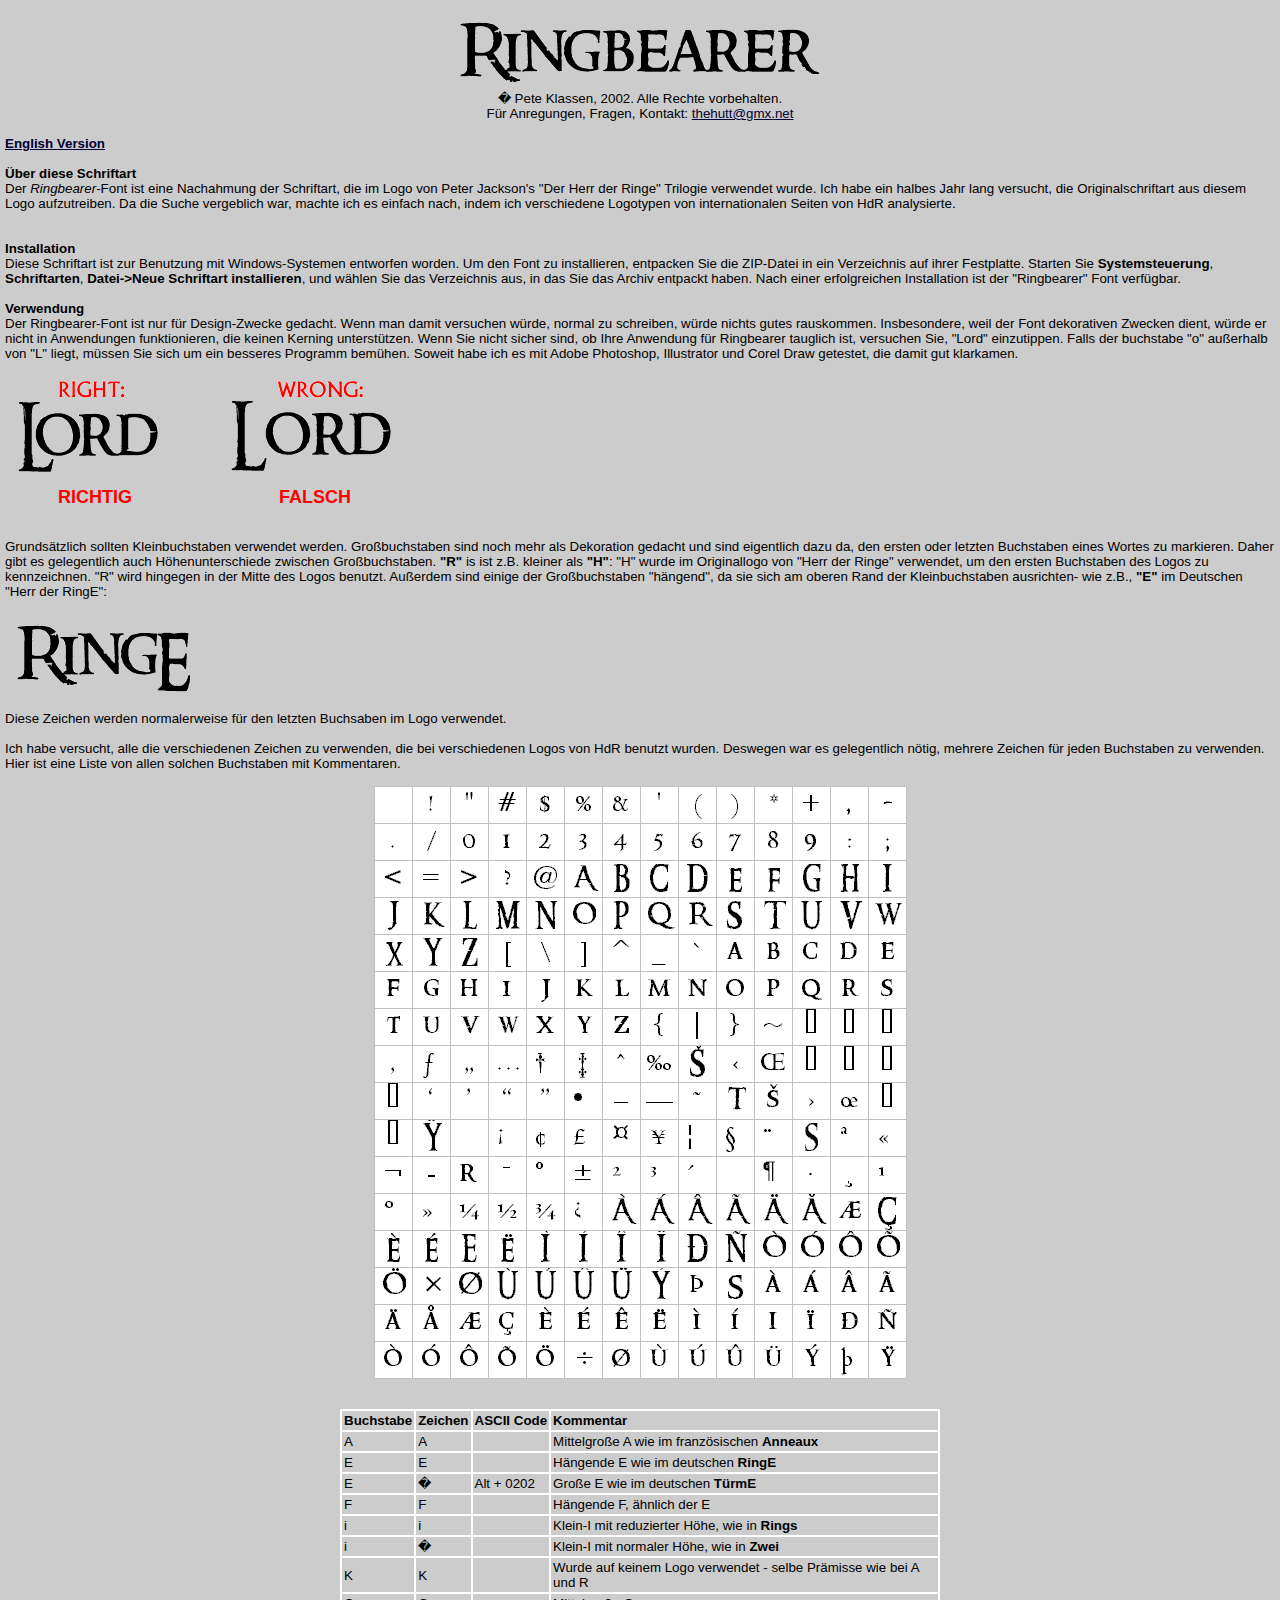
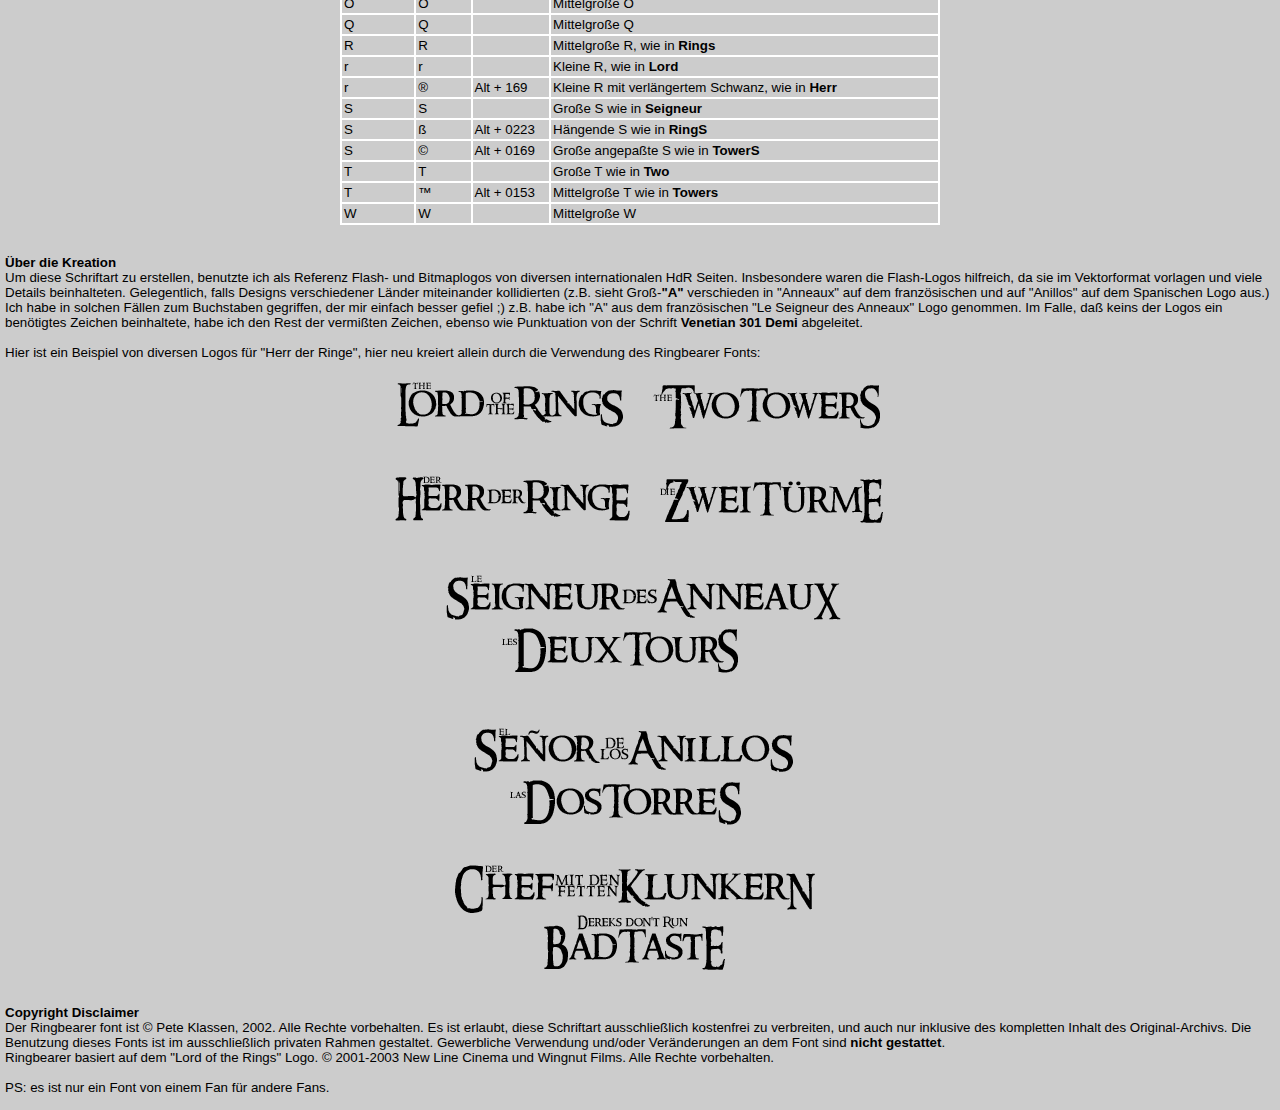
<file: src/main/resources/static/Fonts/liesmich.html>
<html>
<head>
    <style type="text/css">
        <!--
        blabla {
        }

        td {
            font-size: 10pt;
            border-width: 1pt;
            border-style: solid;
            border-color: #FFFFFF;
        }

        .loprof {
            font-size: 10pt;
            border-width: 0pt;
        }

        -->
    </style>

</head>

<body bgcolor="#CCCCCC" text="#000000" alink="#000032" vlink="#000032" link="#000032" topmargin=0 leftmargin=5
      marginwidth=5 marginheight=0 style="font-family:Verdana,Arial,Helvetica; font-size: 10pt;">
<br>
<center><img src="./ringbearer.gif" alt="Ringbearer" border="0"><br>
    � Pete Klassen, 2002. Alle Rechte vorbehalten.<br>
    F&uuml;r Anregungen, Fragen, Kontakt: <a href="mailto:thehutt@gmx.net">thehutt@gmx.net</a>
</center>
<br>

<b><a href="readme.html">English Version</a></b><br>&nbsp;<br>


<b>&Uuml;ber diese Schriftart</b><br>
Der <i>Ringbearer</i>-Font ist eine Nachahmung der Schriftart, die im Logo von Peter Jackson's "Der Herr der Ringe"
Trilogie verwendet wurde. Ich habe ein halbes Jahr lang versucht, die Originalschriftart aus diesem Logo aufzutreiben.
Da die Suche vergeblich war, machte ich es einfach nach, indem ich verschiedene Logotypen von internationalen Seiten von
HdR analysierte.<br>
<br>&nbsp;<br>
<b>Installation</b><br>
Diese Schriftart ist zur Benutzung mit Windows-Systemen entworfen worden. Um den Font zu installieren, entpacken Sie die
ZIP-Datei in ein Verzeichnis auf ihrer Festplatte. Starten Sie <b>Systemsteuerung</b>, <b>Schriftarten</b>, <b>Datei->Neue
    Schriftart installieren</b>, und w&auml;hlen Sie das Verzeichnis aus, in das Sie das Archiv entpackt haben. Nach
einer erfolgreichen Installation ist der "Ringbearer" Font verf&uuml;gbar.

<br>&nbsp;<br>
<b>Verwendung</b><br>
Der Ringbearer-Font ist nur f&uuml;r Design-Zwecke gedacht. Wenn man damit versuchen w&uuml;rde, normal zu schreiben, w&uuml;rde
nichts gutes rauskommen. Insbesondere, weil der Font dekorativen Zwecken dient, w&uuml;rde er nicht in Anwendungen
funktionieren, die keinen Kerning unterst&uuml;tzen. Wenn Sie nicht sicher sind, ob Ihre Anwendung f&uuml;r Ringbearer
tauglich ist, versuchen Sie, "Lord" einzutippen. Falls der buchstabe "o" au&szlig;erhalb von "L" liegt, m&uuml;ssen Sie
sich um ein besseres Programm bem&uuml;hen. Soweit habe ich es mit Adobe Photoshop, Illustrator und Corel Draw getestet,
die damit gut klarkamen.<br>&nbsp;<br>
<img src="./example1.gif" alt="" border=0><br>
<table width=400 border=0 cellpaddin=0 cellspacing=0>
    <tr>
        <td width=200 class="loprof" align=center><font color="FF0000"
                                                        size=+1><b>RICHTIG&nbsp;&nbsp;&nbsp;&nbsp;</b></font></td>
        <td width=200 align=center class="loprof"><font color="FF0000"
                                                        size=+1><b>&nbsp;&nbsp;&nbsp;&nbsp;FALSCH</b></font></td>
    </tr>
</table>
<br>&nbsp;<br>

Grunds&auml;tzlich sollten Kleinbuchstaben verwendet werden. Gro&szlig;buchstaben sind noch mehr als Dekoration gedacht
und sind eigentlich dazu da, den ersten oder letzten Buchstaben eines Wortes zu markieren. Daher gibt es gelegentlich
auch H&ouml;henunterschiede zwischen Gro&szlig;buchstaben. <b>"R"</b> is ist z.B. kleiner als <b>"H"</b>: "H" wurde im
Originallogo von "Herr der Ringe" verwendet, um den ersten Buchstaben des Logos zu kennzeichnen. "R" wird hingegen in
der Mitte des Logos benutzt. Au&szlig;erdem sind einige der Gro&szlig;buchstaben "h&auml;ngend", da sie sich am oberen
Rand der Kleinbuchstaben ausrichten- wie z.B., <b>"E"</b> im Deutschen "Herr der RingE":<br>&nbsp;<br>
<img src="./example2.gif" alt="" border=0><br>
Diese Zeichen werden normalerweise f&uuml;r den letzten Buchsaben im Logo verwendet.
<br>&nbsp;<br>

Ich habe versucht, alle die verschiedenen Zeichen zu verwenden, die bei verschiedenen Logos von HdR benutzt wurden.
Deswegen war es gelegentlich n&ouml;tig, mehrere Zeichen f&uuml;r jeden Buchstaben zu verwenden. Hier ist eine Liste von
allen solchen Buchstaben mit Kommentaren.<br>&nbsp;<br>
<center><img src="./alphabet.gif" alt="" border=0></center>
<br>&nbsp;<br>
<table width=600 cellspacing=0 cellpadding=2 align=center border=0
       style="border-width:1pt; border-style:solid; border-color:#FFFFFF; font-color:#FFFFFF;">
    <tr>
        <td><b>Buchstabe</b></td>
        <td><b>Zeichen</b></td>
        <td><b>ASCII&nbsp;Code</b></td>
        <td><b>Kommentar</b></td>
    </tr>
    <tr>
        <td>A</td>
        <td>A</td>
        <td>&nbsp;</td>
        <td>Mittelgro&szlig;e A wie im franz&ouml;sischen <b>Anneaux</b></td>
    </tr>
    <tr>
        <td>E</td>
        <td>E</td>
        <td>&nbsp;</td>
        <td>H&auml;ngende E wie im deutschen <b>RingE</b></td>
    </tr>
    <tr>
        <td>E</td>
        <td>�</td>
        <td>Alt + 0202</td>
        <td>Gro&szlig;e E wie im deutschen <b>T&uuml;rmE</b></td>
    </tr>
    <tr>
        <td>F</td>
        <td>F</td>
        <td>&nbsp;</td>
        <td>H&auml;ngende F, &auml;hnlich der E</td>
    </tr>
    <tr>
        <td>i</td>
        <td>i</td>
        <td>&nbsp;</td>
        <td>Klein-I mit reduzierter H&ouml;he, wie in <b>Rings</b></td>
    </tr>
    <tr>
        <td>i</td>
        <td>�</td>
        <td>&nbsp;</td>
        <td>Klein-I mit normaler H&ouml;he, wie in <b>Zwei</b></td>
    </tr>
    <tr>
        <td>K</td>
        <td>K</td>
        <td>&nbsp;</td>
        <td>Wurde auf keinem Logo verwendet - selbe Pr&auml;misse wie bei A und R</td>
    </tr>
    <tr>
        <td>O</td>
        <td>O</td>
        <td>&nbsp;</td>
        <td>Mittelgro&szlig;e O</td>
    </tr>
    <tr>
        <td>Q</td>
        <td>Q</td>
        <td>&nbsp;</td>
        <td>Mittelgro&szlig;e Q</td>
    </tr>
    <tr>
        <td>R</td>
        <td>R</td>
        <td>&nbsp;</td>
        <td>Mittelgro&szlig;e R, wie in <b>Rings</b></td>
    </tr>
    <tr>
        <td>r</td>
        <td>r</td>
        <td>&nbsp;</td>
        <td>Kleine R, wie in <b>Lord</b></td>
    </tr>
    <tr>
        <td>r</td>
        <td>&reg;</td>
        <td>Alt + 169</td>
        <td>Kleine R mit verl&auml;ngertem Schwanz, wie in <b>Herr</b></td>
    </tr>
    <tr>
        <td>S</td>
        <td>S</td>
        <td>&nbsp;</td>
        <td>Gro&szlig;e S wie in <b>Seigneur</b></td>
    </tr>
    <tr>
        <td>S</td>
        <td>&szlig;</td>
        <td>Alt + 0223</td>
        <td>H&auml;ngende S wie in <b>RingS</b></td>
    </tr>
    <tr>
        <td>S</td>
        <td>&copy;</td>
        <td>Alt + 0169</td>
        <td>Gro&szlig;e angepa&szlig;te S wie in <b>TowerS</b></td>
    </tr>
    <tr>
        <td>T</td>
        <td>T</td>
        <td>&nbsp;</td>
        <td>Gro&szlig;e T wie in <b>Two</b></td>
    </tr>
    <tr>
        <td>T</td>
        <td>&trade;</td>
        <td>Alt + 0153</td>
        <td>Mittelgro&szlig;e T wie in <b>Towers</b></td>
    </tr>
    <tr>
        <td>W</td>
        <td>W</td>
        <td>&nbsp;</td>
        <td>Mittelgro&szlig;e W</td>
    </tr>
</table>

<br>&nbsp;<br>
<b>&Uuml;ber die Kreation</b><br>
Um diese Schriftart zu erstellen, benutzte ich als Referenz Flash- und Bitmaplogos von diversen internationalen HdR
Seiten. Insbesondere waren die Flash-Logos hilfreich, da sie im Vektorformat vorlagen und viele Details beinhalteten.
Gelegentlich, falls Designs verschiedener L&auml;nder miteinander kollidierten (z.B. sieht Gro&szlig;-<b>"A"</b>
verschieden in "Anneaux" auf dem franz&ouml;sischen und auf "Anillos" auf dem Spanischen Logo aus.) Ich habe in solchen
F&auml;llen zum Buchstaben gegriffen, der mir einfach besser gefiel ;) z.B. habe ich "A" aus dem franz&ouml;sischen "Le
Seigneur des Anneaux" Logo genommen.
Im Falle, da&szlig; keins der Logos ein ben&ouml;tigtes Zeichen beinhaltete, habe ich den Rest der vermi&szlig;ten
Zeichen, ebenso wie Punktuation von der Schrift <b>Venetian 301 Demi</b> abgeleitet.
<br>&nbsp;<br>

Hier ist ein Beispiel von diversen Logos f&uuml;r "Herr der Ringe", hier neu kreiert allein durch die Verwendung des
Ringbearer Fonts:<br>&nbsp;<br>
<center><img src="./example3.gif" alt="" border=0></center>
<br>&nbsp;<br>
<b>Copyright Disclaimer</b><br>
Der Ringbearer font ist &copy; Pete Klassen, 2002. Alle Rechte vorbehalten.
Es ist erlaubt, diese Schriftart ausschlie&szlig;lich kostenfrei zu verbreiten, und auch nur inklusive des kompletten
Inhalt des Original-Archivs.
Die Benutzung dieses Fonts ist im ausschlie&szlig;lich privaten Rahmen gestaltet. Gewerbliche Verwendung und/oder Ver&auml;nderungen
an dem Font sind <b>nicht gestattet</b>.<br>
Ringbearer basiert auf dem "Lord of the Rings" Logo. &copy; 2001-2003 New Line Cinema und Wingnut Films. Alle Rechte
vorbehalten.<br>&nbsp;<br>

PS: es ist nur ein Font von einem Fan f&uuml;r andere Fans.<br>&nbsp;<br>

</body>
</html>
</file>
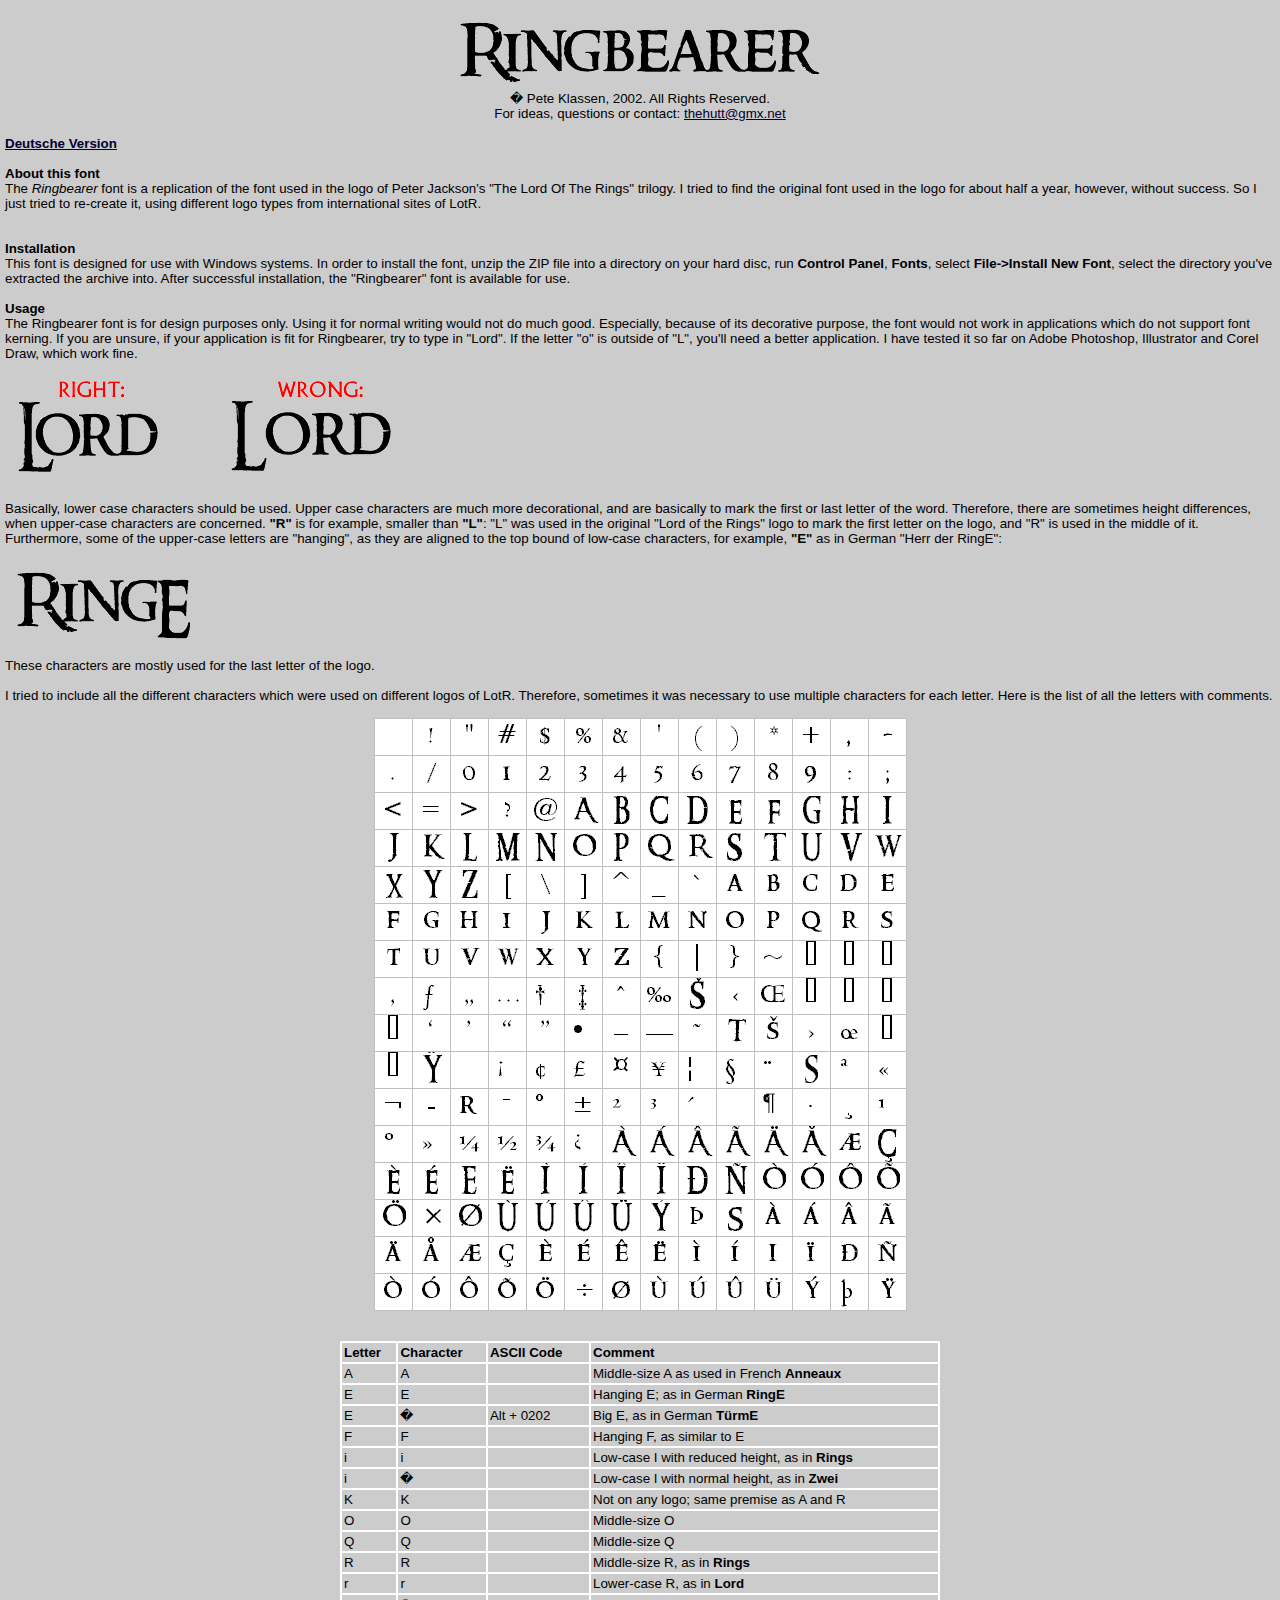
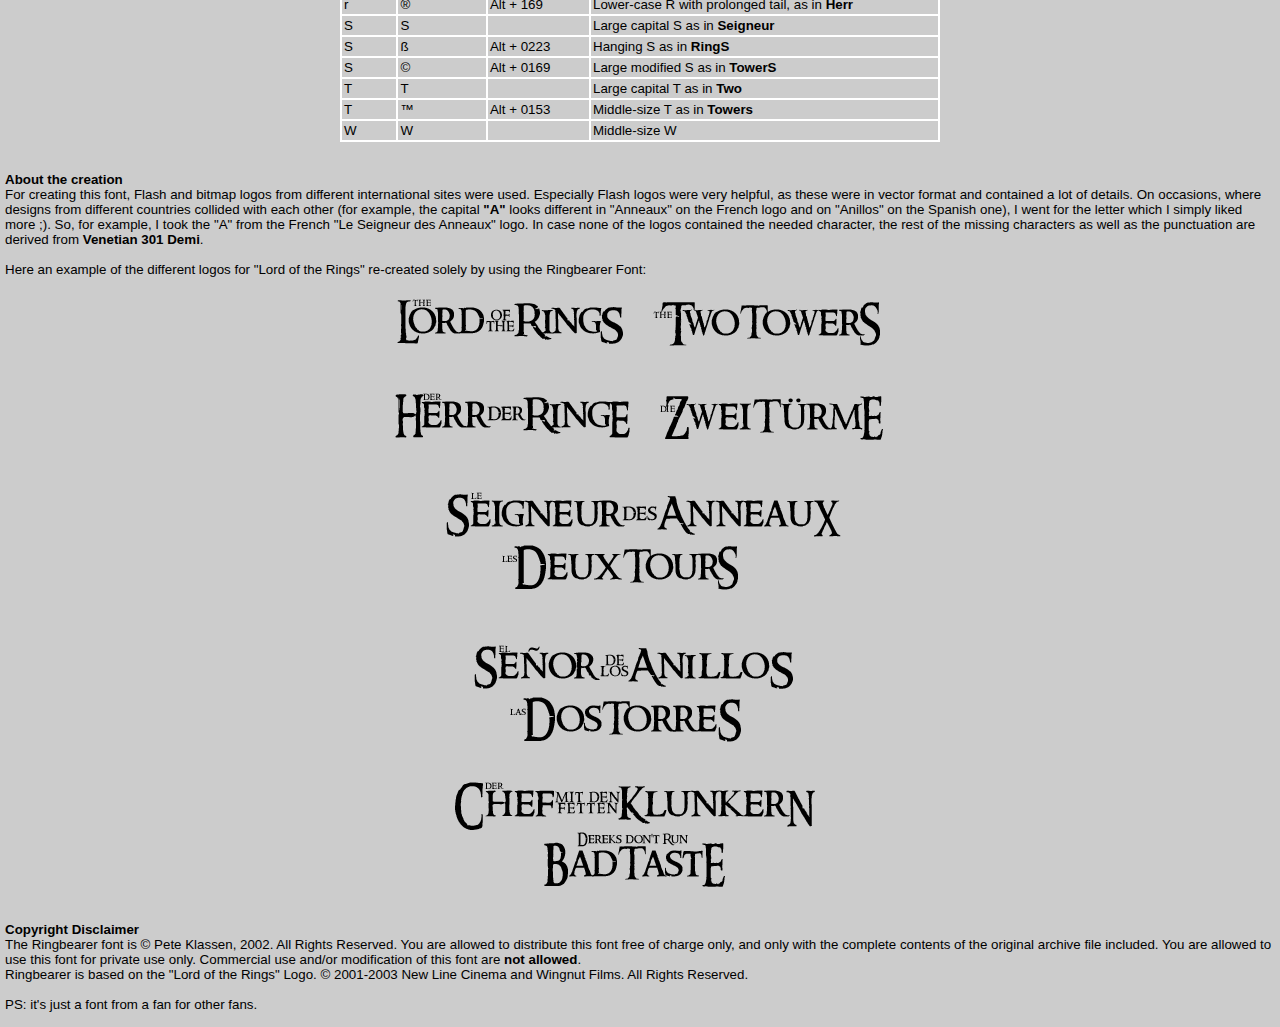
<file: src/main/resources/static/Fonts/readme.html>
<html>
<head>
    <style type="text/css">
        <!--
        blabla {
        }

        td {
            font-size: 10pt;
            border-width: 1pt;
            border-style: solid;
            border-color: #FFFFFF;
        }

        -->
    </style>

</head>

<body bgcolor="#CCCCCC" text="#000000" alink="#000032" vlink="#000032" link="#000032" topmargin=0 leftmargin=5
      marginwidth=5 marginheight=0 style="font-family:Verdana,Arial,Helvetica; font-size: 10pt;">
<br>
<center><img src="./ringbearer.gif" alt="Ringbearer" border="0"><br>
    � Pete Klassen, 2002. All Rights Reserved.<br>
    For ideas, questions or contact: <a href="mailto:thehutt@gmx.net">thehutt@gmx.net</a>
</center>
<br>

<b><a href="liesmich.html">Deutsche Version</a></b><br>&nbsp;<br>


<b>About this font</b><br>
The <i>Ringbearer</i> font is a replication of the font used in the logo of Peter Jackson's "The Lord Of The Rings"
trilogy. I tried to find the original font used in the logo for about half a year, however, without success. So I just
tried to re-create it, using different logo types from international sites of LotR.<br>
<br>&nbsp;<br>
<b>Installation</b><br>
This font is designed for use with Windows systems. In order to install the font, unzip the ZIP file into a directory on
your hard disc, run <b>Control Panel</b>, <b>Fonts</b>, select <b>File->Install New Font</b>, select the directory
you've extracted the archive into. After successful installation, the "Ringbearer" font is available for use.
<br>&nbsp;<br>
<b>Usage</b><br>
The Ringbearer font is for design purposes only. Using it for normal writing would not do much good. Especially, because
of its decorative purpose, the font would not work in applications which do not support font kerning. If you are unsure,
if your application is fit for Ringbearer, try to type in "Lord". If the letter "o" is outside of "L", you'll need a
better application. I have tested it so far on Adobe Photoshop, Illustrator and Corel Draw, which work
fine.<br>&nbsp;<br>
<img src="./example1.gif" alt="" border=0>
<br>&nbsp;<br>

Basically, lower case characters should be used. Upper case characters are much more decorational, and are basically to
mark the first or last letter of the word. Therefore, there are sometimes height differences, when upper-case characters
are concerned. <b>"R"</b> is for example, smaller than <b>"L"</b>: "L" was used in the original "Lord of the Rings" logo
to mark the first letter on the logo, and "R" is used in the middle of it. Furthermore, some of the upper-case letters
are "hanging", as they are aligned to the top bound of low-case characters, for example, <b>"E"</b> as in German "Herr
der RingE":<br>&nbsp;<br>
<img src="./example2.gif" alt="" border=0><br>
These characters are mostly used for the last letter of the logo.
<br>&nbsp;<br>

I tried to include all the different characters which were used on different logos of LotR. Therefore, sometimes it was
necessary to use multiple characters for each letter. Here is the list of all the letters with comments.<br>&nbsp;<br>
<center><img src="./alphabet.gif" alt="" border=0></center>
<br>&nbsp;<br>
<table width=600 cellspacing=0 cellpadding=2 align=center border=0
       style="border-width:1pt; border-style:solid; border-color:#FFFFFF; font-color:#FFFFFF;">
    <tr>
        <td><b>Letter</b></td>
        <td><b>Character</b></td>
        <td><b>ASCII&nbsp;Code</b></td>
        <td><b>Comment</b></td>
    </tr>
    <tr>
        <td>A</td>
        <td>A</td>
        <td>&nbsp;</td>
        <td>Middle-size A as used in French <b>Anneaux</b></td>
    </tr>
    <tr>
        <td>E</td>
        <td>E</td>
        <td>&nbsp;</td>
        <td>Hanging E; as in German <b>RingE</b></td>
    </tr>
    <tr>
        <td>E</td>
        <td>�</td>
        <td>Alt + 0202</td>
        <td>Big E, as in German <b>T&uuml;rmE</b></td>
    </tr>
    <tr>
        <td>F</td>
        <td>F</td>
        <td>&nbsp;</td>
        <td>Hanging F, as similar to E</td>
    </tr>
    <tr>
        <td>i</td>
        <td>i</td>
        <td>&nbsp;</td>
        <td>Low-case I with reduced height, as in <b>Rings</b></td>
    </tr>
    <tr>
        <td>i</td>
        <td>�</td>
        <td>&nbsp;</td>
        <td>Low-case I with normal height, as in <b>Zwei</b></td>
    </tr>
    <tr>
        <td>K</td>
        <td>K</td>
        <td>&nbsp;</td>
        <td>Not on any logo; same premise as A and R</td>
    </tr>
    <tr>
        <td>O</td>
        <td>O</td>
        <td>&nbsp;</td>
        <td>Middle-size O</td>
    </tr>
    <tr>
        <td>Q</td>
        <td>Q</td>
        <td>&nbsp;</td>
        <td>Middle-size Q</td>
    </tr>
    <tr>
        <td>R</td>
        <td>R</td>
        <td>&nbsp;</td>
        <td>Middle-size R, as in <b>Rings</b></td>
    </tr>
    <tr>
        <td>r</td>
        <td>r</td>
        <td>&nbsp;</td>
        <td>Lower-case R, as in <b>Lord</b></td>
    </tr>
    <tr>
        <td>r</td>
        <td>&reg;</td>
        <td>Alt + 169</td>
        <td>Lower-case R with prolonged tail, as in <b>Herr</b></td>
    </tr>
    <tr>
        <td>S</td>
        <td>S</td>
        <td>&nbsp;</td>
        <td>Large capital S as in <b>Seigneur</b></td>
    </tr>
    <tr>
        <td>S</td>
        <td>&szlig;</td>
        <td>Alt + 0223</td>
        <td>Hanging S as in <b>RingS</b></td>
    </tr>
    <tr>
        <td>S</td>
        <td>&copy;</td>
        <td>Alt + 0169</td>
        <td>Large modified S as in <b>TowerS</b></td>
    </tr>
    <tr>
        <td>T</td>
        <td>T</td>
        <td>&nbsp;</td>
        <td>Large capital T as in <b>Two</b></td>
    </tr>
    <tr>
        <td>T</td>
        <td>&trade;</td>
        <td>Alt + 0153</td>
        <td>Middle-size T as in <b>Towers</b></td>
    </tr>
    <tr>
        <td>W</td>
        <td>W</td>
        <td>&nbsp;</td>
        <td>Middle-size W</td>
    </tr>
</table>

<br>&nbsp;<br>
<b>About the creation</b><br>
For creating this font, Flash and bitmap logos from different international sites were used. Especially Flash logos were
very helpful, as these were in vector format and contained a lot of details. On occasions, where designs from different
countries collided with each other (for example, the capital <b>"A"</b> looks different in "Anneaux" on the French logo
and on "Anillos" on the Spanish one), I went for the letter which I simply liked more ;). So, for example, I took the
"A" from the French "Le Seigneur des Anneaux" logo.
In case none of the logos contained the needed character, the rest of the missing characters as well as the punctuation
are derived from <b>Venetian 301 Demi</b>.
<br>&nbsp;<br>

Here an example of the different logos for "Lord of the Rings" re-created solely by using the Ringbearer Font:<br>&nbsp;<br>
<center><img src="./example3.gif" alt="" border=0></center>
<br>&nbsp;<br>
<b>Copyright Disclaimer</b><br>
The Ringbearer font is &copy; Pete Klassen, 2002. All Rights Reserved.
You are allowed to distribute this font free of charge only, and only with the complete contents of the original archive
file included.
You are allowed to use this font for private use only. Commercial use and/or modification of this font are <b>not
    allowed</b>.<br>
Ringbearer is based on the "Lord of the Rings" Logo. &copy; 2001-2003 New Line Cinema and Wingnut Films. All Rights
Reserved.<br>&nbsp;<br>

PS: it's just a font from a fan for other fans.<br>&nbsp;<br>

</body>
</html>
</file>
